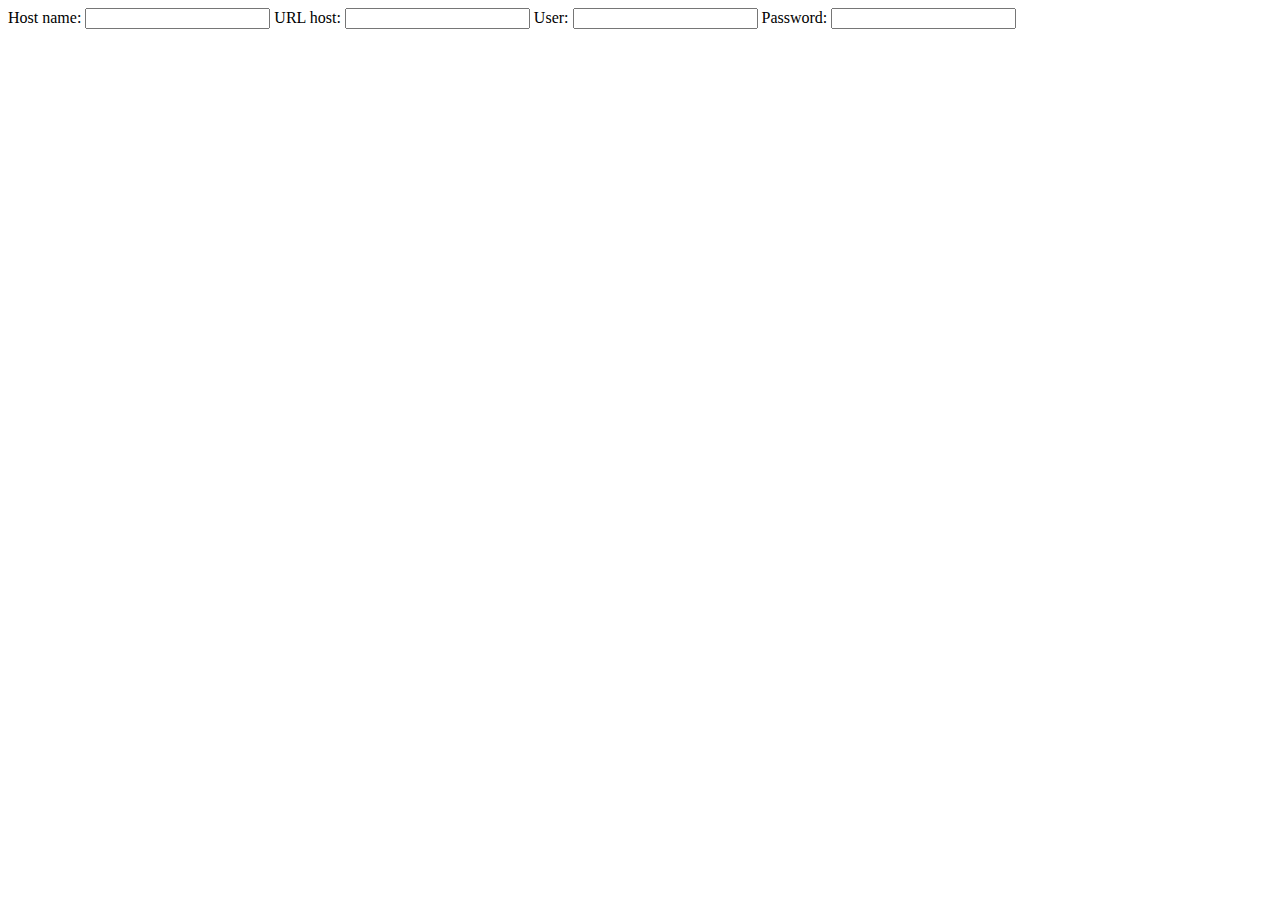
<file: HTML/AddHost.html>
<!DOCTYPE html>
<html>
<head>
    <title></title>
</head>
<body>

<div data-role="main" class="ui-content">
    <form>
        <label for="hostname">Host name:</label>
        <input type="text" name="hostname" id="hostname">

        <label for="hosturl">URL host: </label>
        <input type="text" name="hosturl" id="hosturl">

        <label for="hostuse">User: </label>
        <input type="text" name="hostuse" id="hostuse">

        <label for="hostpass">Password: </label>
        <input type="password" name="hostpass" id="hostpass">


    </form>

</div>
</body>
</html>
</file>
